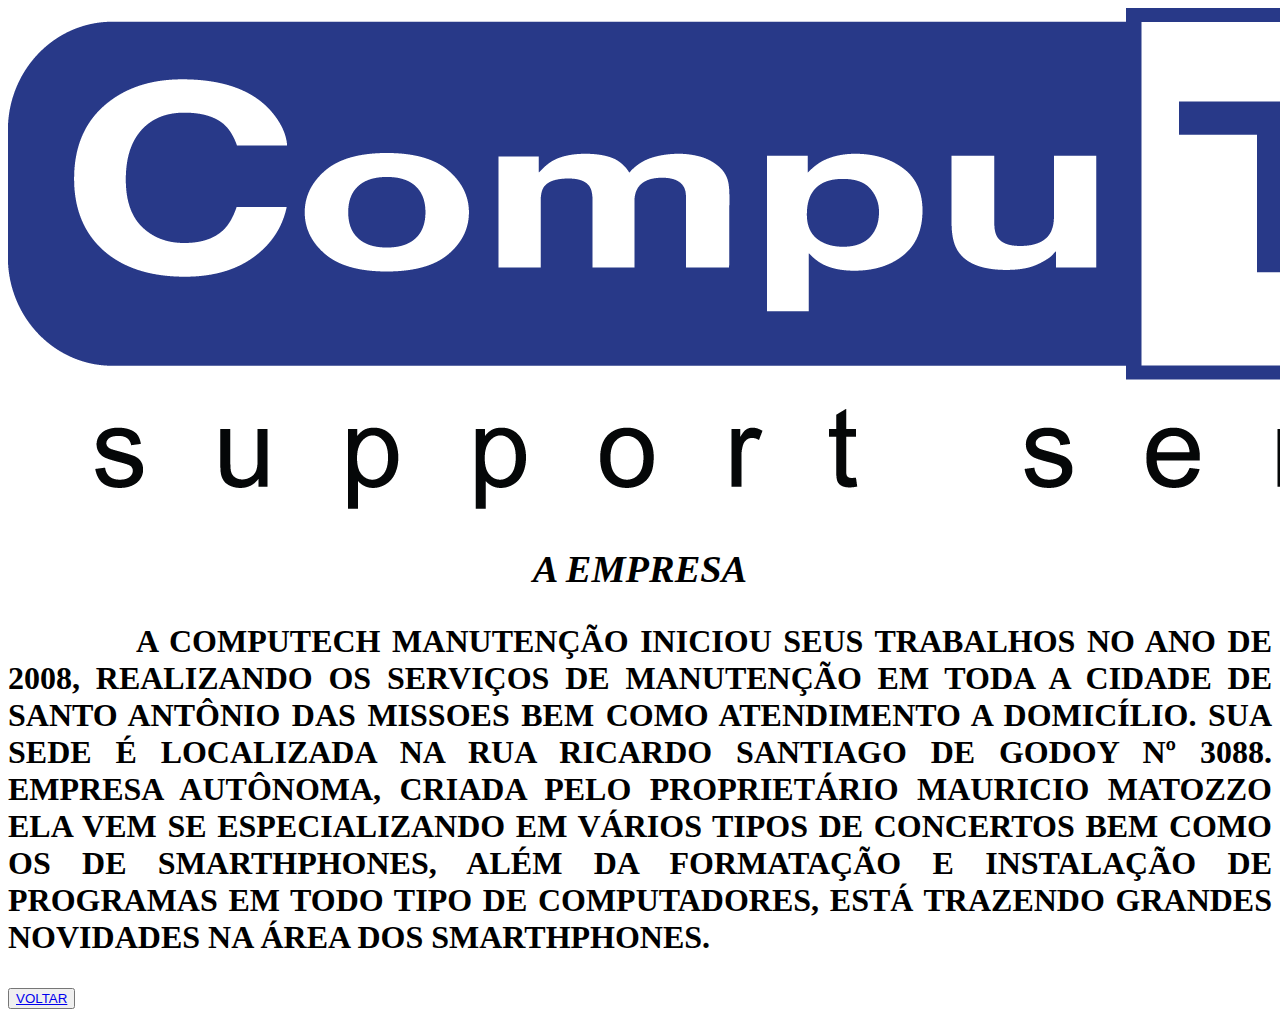
<file: aEmpresa.html>
<!DOCTYPE html>
<html lang="pt-br">
    <meta http-equiv="Content-Type" content="text/html;charset=utf-8" />
    <head>
        <title>computechmanu</title>
        <style>

            .recuo {text-indent:4em
            }

            {
                background-color: black;
                display: block;
                margin: auto;
                text-align: center;
            }
        </style>
    </head>

    <body>
        <img src="topo.png" alt=""/>
        <h1><i><center><big><font> A EMPRESA</big></center></i> <text> </h1>

        <article><h1><p align="justify" class="text-info recuo"> A COMPUTECH MANUTENÇÃO INICIOU SEUS TRABALHOS NO ANO DE 2008, REALIZANDO OS SERVIÇOS DE MANUTENÇÃO EM TODA A CIDADE DE SANTO ANTÔNIO DAS MISSOES BEM COMO ATENDIMENTO A DOMICÍLIO.
                    SUA SEDE É LOCALIZADA NA RUA RICARDO SANTIAGO DE GODOY Nº 3088. EMPRESA AUTÔNOMA, CRIADA PELO PROPRIETÁRIO MAURICIO MATOZZO ELA VEM SE ESPECIALIZANDO EM VÁRIOS TIPOS DE CONCERTOS BEM COMO
                    OS DE SMARTHPHONES, ALÉM DA FORMATAÇÃO E INSTALAÇÃO DE PROGRAMAS EM TODO TIPO DE COMPUTADORES, ESTÁ TRAZENDO GRANDES NOVIDADES NA ÁREA DOS SMARTHPHONES.</p></article></h1>


    <button class="btn"><a href="home1.html"> VOLTAR</button>

</body>
</html>
</file>
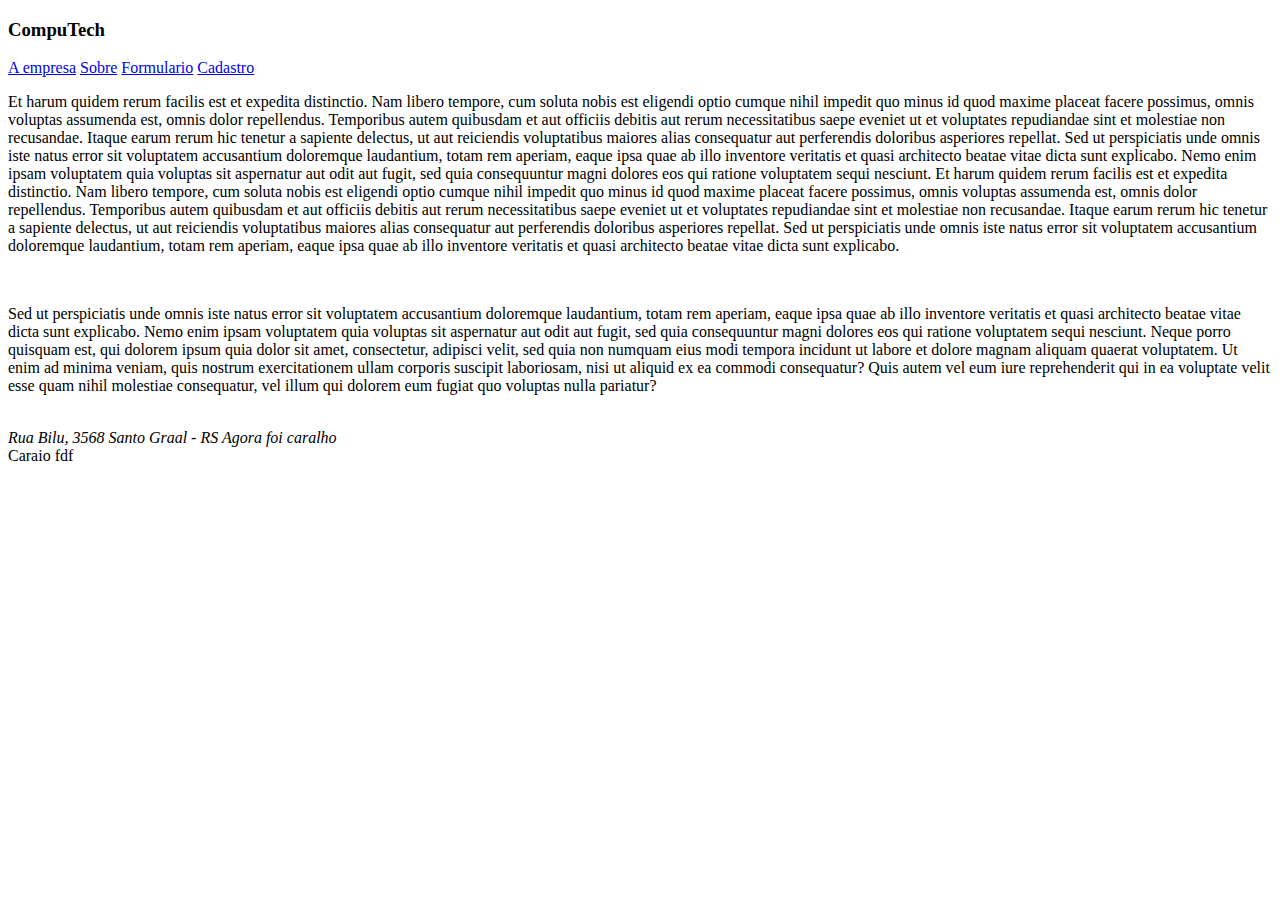
<file: home.html>
<!DOCTYPE html>

<html>
<header>
<h3>CompuTech</h3>
</header>
<head lang="pt-br">
<meta charset="UTF-8"/>    
<title>CompuTech</title>
</head>
<body>
<nav>
  <a href="/empresa.html/">A empresa</a>
  <a href="/sobre.html/">Sobre</a>
  <a href="/js/">Formulario</a>
  <a href="/jquery/">Cadastro</a>
</nav>
<article>  
<p>Et harum quidem rerum facilis est et expedita distinctio. 
Nam libero tempore, cum soluta nobis est eligendi optio cumque nihil impedit quo minus id quod maxime placeat facere possimus, omnis voluptas assumenda est, omnis dolor repellendus. Temporibus autem quibusdam et aut officiis debitis aut rerum necessitatibus saepe eveniet ut et voluptates repudiandae sint et molestiae non recusandae. Itaque earum rerum hic tenetur a sapiente delectus, ut aut reiciendis voluptatibus maiores alias consequatur aut perferendis doloribus asperiores repellat. Sed ut perspiciatis unde omnis iste natus error sit voluptatem accusantium doloremque laudantium, totam rem aperiam, eaque ipsa quae ab illo inventore veritatis et quasi architecto beatae vitae dicta sunt explicabo. 
Nemo enim ipsam voluptatem quia voluptas sit aspernatur aut odit aut fugit, sed quia consequuntur magni dolores eos qui ratione voluptatem sequi nesciunt.
Et harum quidem rerum facilis est et expedita distinctio. 
Nam libero tempore, cum soluta nobis est eligendi optio cumque nihil impedit quo minus id quod maxime placeat facere possimus, omnis voluptas assumenda est, omnis dolor repellendus. Temporibus autem quibusdam et aut officiis debitis aut rerum necessitatibus saepe eveniet ut et voluptates repudiandae sint et molestiae non recusandae. Itaque earum rerum hic tenetur a sapiente delectus, ut aut reiciendis voluptatibus maiores alias consequatur aut perferendis doloribus asperiores repellat. Sed ut perspiciatis unde omnis iste natus error sit voluptatem accusantium doloremque laudantium, totam rem aperiam, eaque ipsa quae ab illo inventore veritatis et quasi architecto beatae vitae dicta sunt explicabo.
</p><br>
<p> Sed ut perspiciatis unde omnis iste natus error sit voluptatem accusantium doloremque laudantium, totam rem aperiam, eaque ipsa quae ab illo inventore veritatis et quasi architecto beatae vitae dicta sunt explicabo. Nemo enim ipsam voluptatem quia voluptas sit aspernatur aut odit aut fugit, sed quia consequuntur magni dolores eos qui ratione voluptatem sequi nesciunt. Neque porro quisquam est, qui dolorem ipsum quia dolor sit amet, consectetur, adipisci velit, sed quia non numquam eius modi tempora incidunt ut labore et dolore magnam aliquam quaerat voluptatem. Ut enim ad minima veniam, quis nostrum exercitationem ullam corporis suscipit laboriosam, nisi ut aliquid ex ea commodi consequatur? Quis autem vel eum iure reprehenderit qui in ea voluptate velit esse quam nihil molestiae consequatur, vel illum qui dolorem eum fugiat quo voluptas nulla pariatur?
</p>
</article>  
</body>

<address><br>
Rua Bilu, 3568 Santo Graal - RS Agora foi caralho
</address>

<footer>
Caraio fdf
</footer>

</html>
</file>
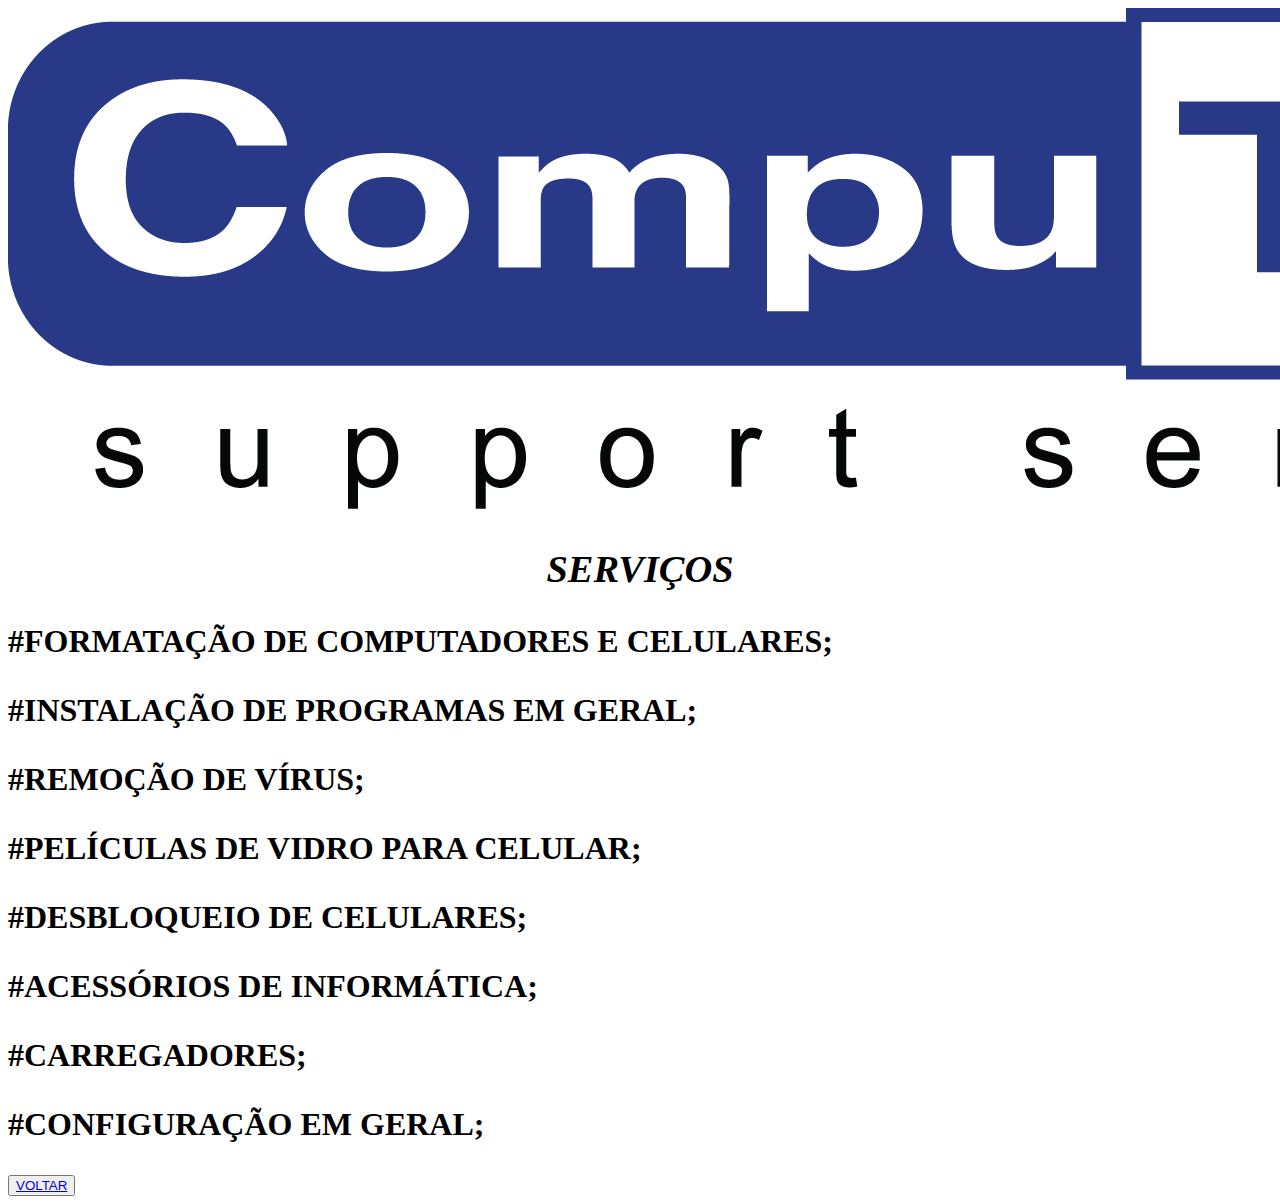
<file: serviços.html>
<!DOCTYPE html>
<html lang="pt-br">
<meta http-equiv="Content-Type" content="text/html;charset=utf-8" />

<head>
    <title>computechmanu</title>
   <style>
       p.destaque{
           background-color: black;
           display: block;
           margin: auto;
           text-align: center;
       }
   </style>
</head>
<body>
    <img src="topo.png" alt=""/>
    <h1><i><center><big><font> SERVIÇOS</big></center></i> <text> </h1>
        
    <article><h1> 
    <p>#FORMATAÇÃO DE COMPUTADORES E CELULARES;</p>
    <p>#INSTALAÇÃO DE PROGRAMAS EM GERAL;</p>
    <p>#REMOÇÃO DE VÍRUS;</p>
    <p>#PELÍCULAS DE VIDRO PARA CELULAR;</p>
    <p>#DESBLOQUEIO DE CELULARES;</p>
    <p>#ACESSÓRIOS DE INFORMÁTICA;</p>
    <p>#CARREGADORES;</p>
    <p>#CONFIGURAÇÃO EM GERAL;</p>
    
    
    </article></h1>
        
   
    <button> <class="btn"><a href="index.html"> VOLTAR</button>
    
   </body>
</file>
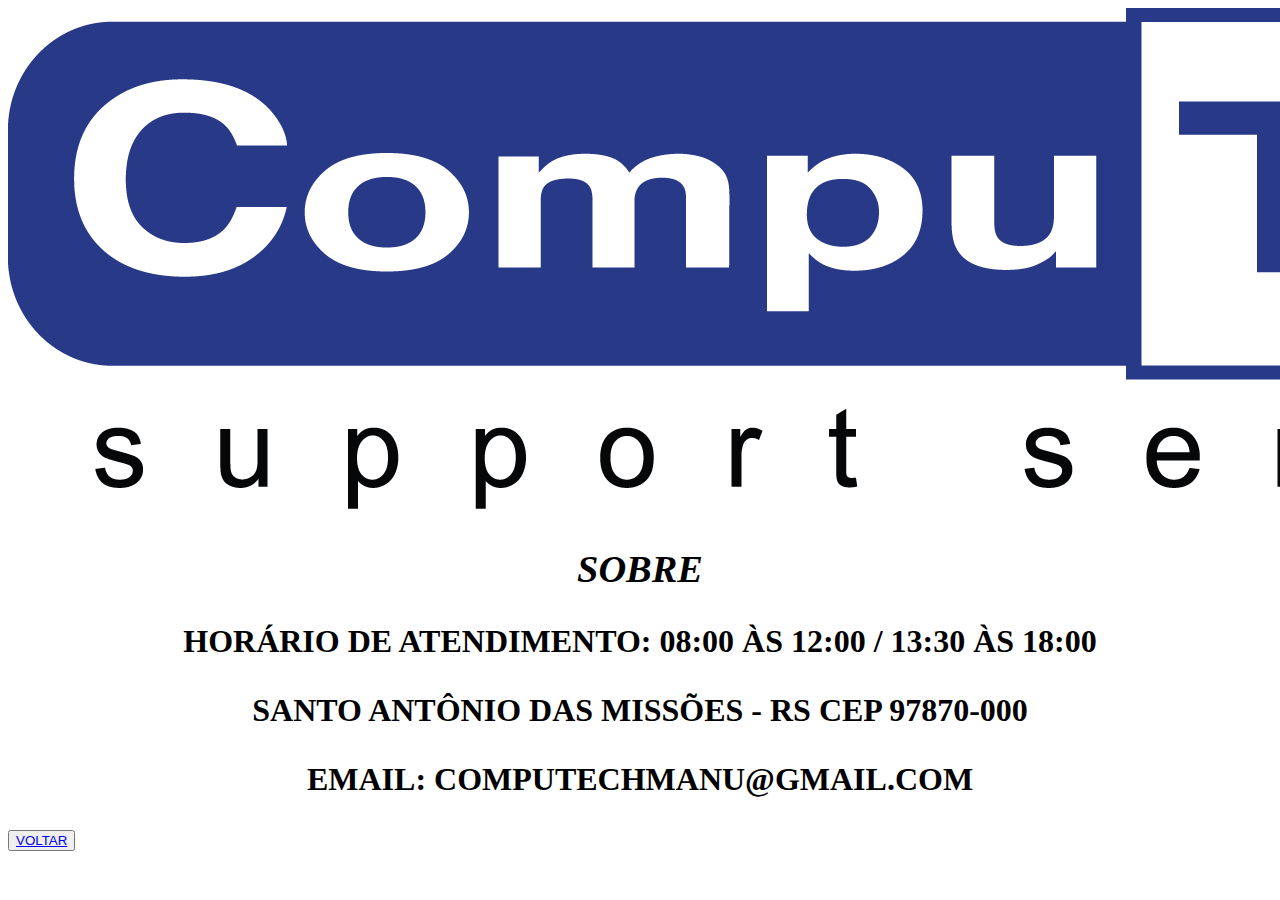
<file: sobre.html>
<!DOCTYPE html>
<html lang="pt-br">
<meta http-equiv="Content-Type" content="text/html;charset=utf-8" />

<head>
    <title>computechmanu</title>
   <style>
       p.destaque{
           background-color: black;
           display: block;
           margin: auto;
           text-align: center;
       }
   </style>
</head>
<body>
    <img src="topo.png" alt=""/>
    <h1><i><center><big><font> SOBRE</big></center></i> <text> </h1>
        
    <article><h1> 
    <center> 
        <p> <center>HORÁRIO DE ATENDIMENTO: 08:00 ÀS 12:00 / 13:30 ÀS 18:00</center></p>
        <p> <center>SANTO ANTÔNIO DAS MISSÕES - RS CEP 97870-000<center></p>
                <p> <center> EMAIL: COMPUTECHMANU@GMAIL.COM<center></p>
    </center> 
    
    </article></h1>
        
   
    <button> <class="btn"><a href="home1.html"> VOLTAR</button>
    
   </body>
</file>
